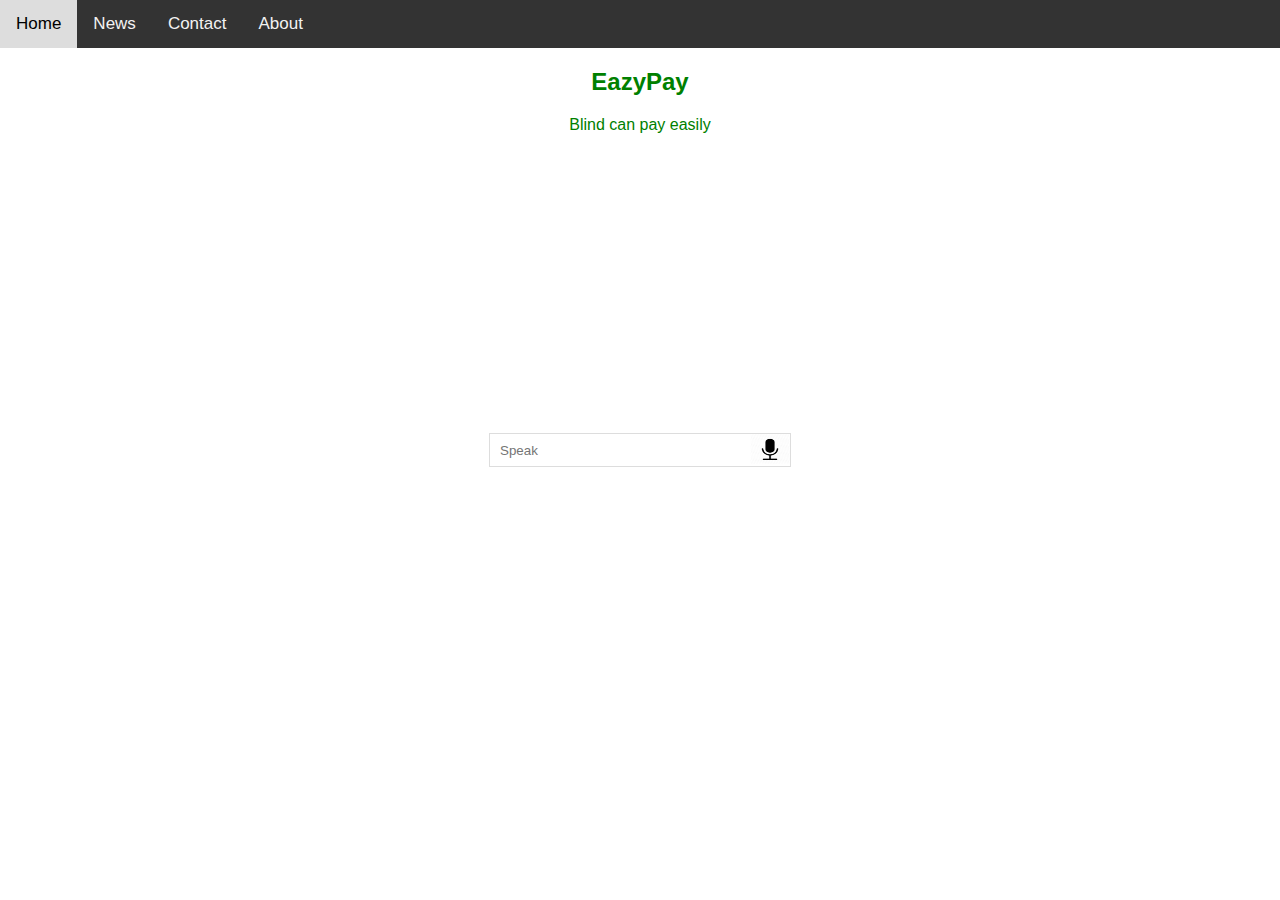
<file: index.html>
<!DOCTYPE html>
<html>
<head>
  <meta charset="utf-8">
  <meta name="viewport" content="width=device-width, initial-scale=1">
  <link rel="stylesheet" href="style.css">
  <title>EazyPay</title>
  <style>
  .speech {border: 1px solid #DDD; width: 300px; padding: 0; margin: 0}
  .speech input {border: 0; width: 240px; display: inline-block; height: 30px;}
  .speech img {float: right; width: 40px }
</style>
</head>

<body>
  <!--Navigation Bar hai  -->
  <div class="topnav" id="myTopnav">
<a href="#home" class="active">Home</a>
<a href="#news">News</a>
<a href="#contact">Contact</a>
<a href="#about">About</a>
<a href="javascript:void(0);" class="icon" onclick="myFunction()">
  <i class="fa fa-bars"></i>
</a>
</div>

<div class="firstpara">
<h2>EazyPay</h2>
<p>Blind can pay easily</p>

  <!-- Mike hai -->

<div class="red-square">
  <form id="labnol" method="get" action="EazyPay\index.html">
    <div class="speech">
      <input type="text" name="q" id="transcript" placeholder="Speak" />
      <img onclick="startDictation()" src="mike.png" width="20px" height="30px"/>
    </div>
  </form>

  <script>
    function startDictation() {

      if (window.hasOwnProperty('webkitSpeechRecognition')) {

        var recognition = new webkitSpeechRecognition();

        recognition.continuous = false;
        recognition.interimResults = false;

        recognition.lang = "en-US";
        recognition.start();

        recognition.onresult = function(e) {
          document.getElementById('transcript').value
                                   = e.results[0][0].transcript;
          recognition.stop();
          document.getElementById('labnol').submit();
        };

        recognition.onerror = function(e) {
          recognition.stop();
        }

      }
    }
  </script>

</div>
</div>

<script>
function myFunction() {
  var x = document.getElementById("myTopnav");
  if (x.className === "topnav") {
      x.className += " responsive";
  } else {
      x.className = "topnav";
  }
}
</script>






</body>

</html>
</file>
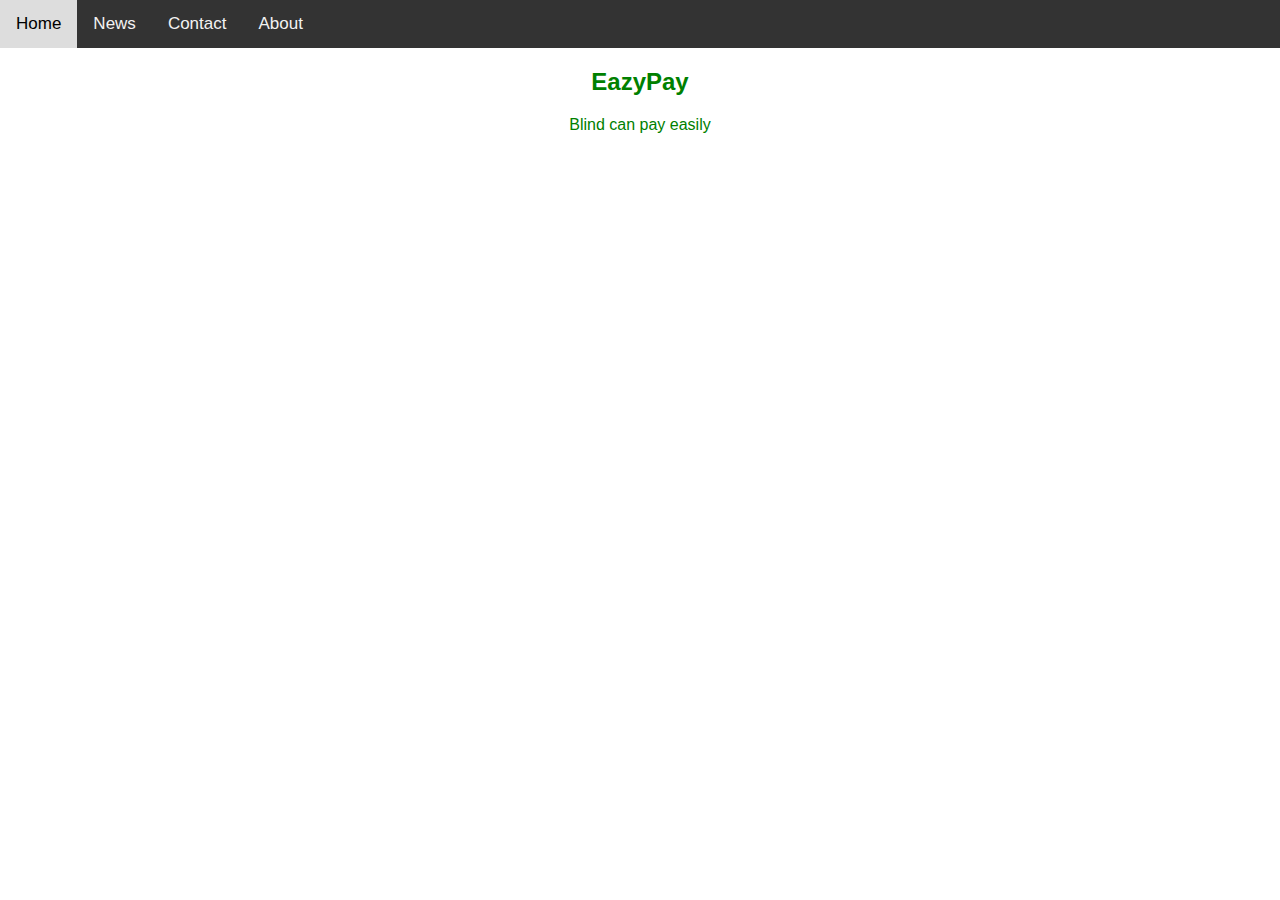
<file: EazyPay/index.html>
<!DOCTYPE html>
<html lang="en" dir="ltr">
  <head>
    <meta charset="utf-8">
    <link rel="stylesheet" href="https://cdnjs.cloudflare.com/ajax/libs/font-awesome/4.7.0/css/font-awesome.min.css">
    <link rel="stylesheet" href="style.css">
    <title>EazyPay</title>
  </head>
  <body>
    <!--Navigation Bar hai  -->
    <div class="topnav" id="myTopnav">
  <a href="#home" class="active">Home</a>
  <a href="#news">News</a>
  <a href="#contact">Contact</a>
  <a href="#about">About</a>
  <a href="javascript:void(0);" class="icon" onclick="myFunction()">
    <i class="fa fa-bars"></i>
  </a>
  </div>

<div class="firstpara">
  <h2>EazyPay</h2>
  <p>Blind can pay easily</p>
</div>

<script>
function myFunction() {
    var x = document.getElementById("myTopnav");
    if (x.className === "topnav") {
        x.className += " responsive";
    } else {
        x.className = "topnav";
    }
}
</script>

    <!--Camera kaa Scene hai  -->

      <div class="Camera" style="text-align:center;">
        <video id="vidDisplay" autoplay="true">
          No Video support in your browser..
        </video>
      </div>
      <script type="text/javascript">
        navigator.getUserMedia = navigator.getUserMedia || navigator.webkitGetUserMedia || navigator.mozGetUserMedia || navigator.msGetUserMedia || navigator.oGetUserMedia;

        if(navigator.getUserMedia){
            navigator.getUserMedia({video: true}, handleVideo, videoError);
        }

        function handleVideo(stream){
            document.querySelector('#vidDisplay').src = window.URL.createObjectURL(stream);
        }

        function videoError(e){
            alert("There has some Problem...");
        }
      </script>
  </body>
</html>
</file>
<file: style.css>
body {
  margin: 0;
  font-family: Arial, Helvetica, sans-serif;

}
.firstpara{
  text-align: center;
  color: Green;
}

.topnav {
  overflow: hidden;
  background-color: #333;
}

.red-square {
  background-color: #fff;
  position: absolute;
  left: 50%;
  top: 50%;
  transform: translate(-50%, -50%);
}

.topnav a {
  float:left;
  display: block;
  color: #f2f2f2;
  text-align: center;
  padding: 14px 16px;
  text-decoration: none;
  font-size: 17px;
}

.topnav a:hover {
  background-color: #ddd;
  color: black;
}

.active {
  background-color: #4CAF50;
  color: white;
}

.topnav .icon {
  display: none;
}

@media screen and (max-width: 600px) {
  .topnav a:not(:first-child) {display: none;}
  .topnav a.icon {
    float: right;
    display: block;
  }
}

@media screen and (max-width: 600px) {
  .topnav.responsive {position: relative;}
  .topnav.responsive .icon {
    position: absolute;
    right: 0;
    top: 0;
  }
  .topnav.responsive a {
    float: none;
    display: block;
    text-align: left;
  }
</file>
<file: EazyPay/style.css>
body {
  margin: 0;
  font-family: Arial, Helvetica, sans-serif;

}
.firstpara{
  text-align: center;
  color: Green;
}

.topnav {
  overflow: hidden;
  background-color: #333;
}

.topnav a {
  float:left;
  display: block;
  color: #f2f2f2;
  text-align: center;
  padding: 14px 16px;
  text-decoration: none;
  font-size: 17px;
}

.topnav a:hover {
  background-color: #ddd;
  color: black;
}

.active {
  background-color: #4CAF50;
  color: white;
}

.topnav .icon {
  display: none;
}

@media screen and (max-width: 600px) {
  .topnav a:not(:first-child) {display: none;}
  .topnav a.icon {
    float: right;
    display: block;
  }
}

@media screen and (max-width: 600px) {
  .topnav.responsive {position: relative;}
  .topnav.responsive .icon {
    position: absolute;
    right: 0;
    top: 0;
  }
  .topnav.responsive a {
    float: none;
    display: block;
    text-align: left;
  }



.Camera{
  margin: auto;
   width: 60%;
   height: 100%;


}
video, .Camera {
     width: 100%;
     height: 100%;

}
</file>
